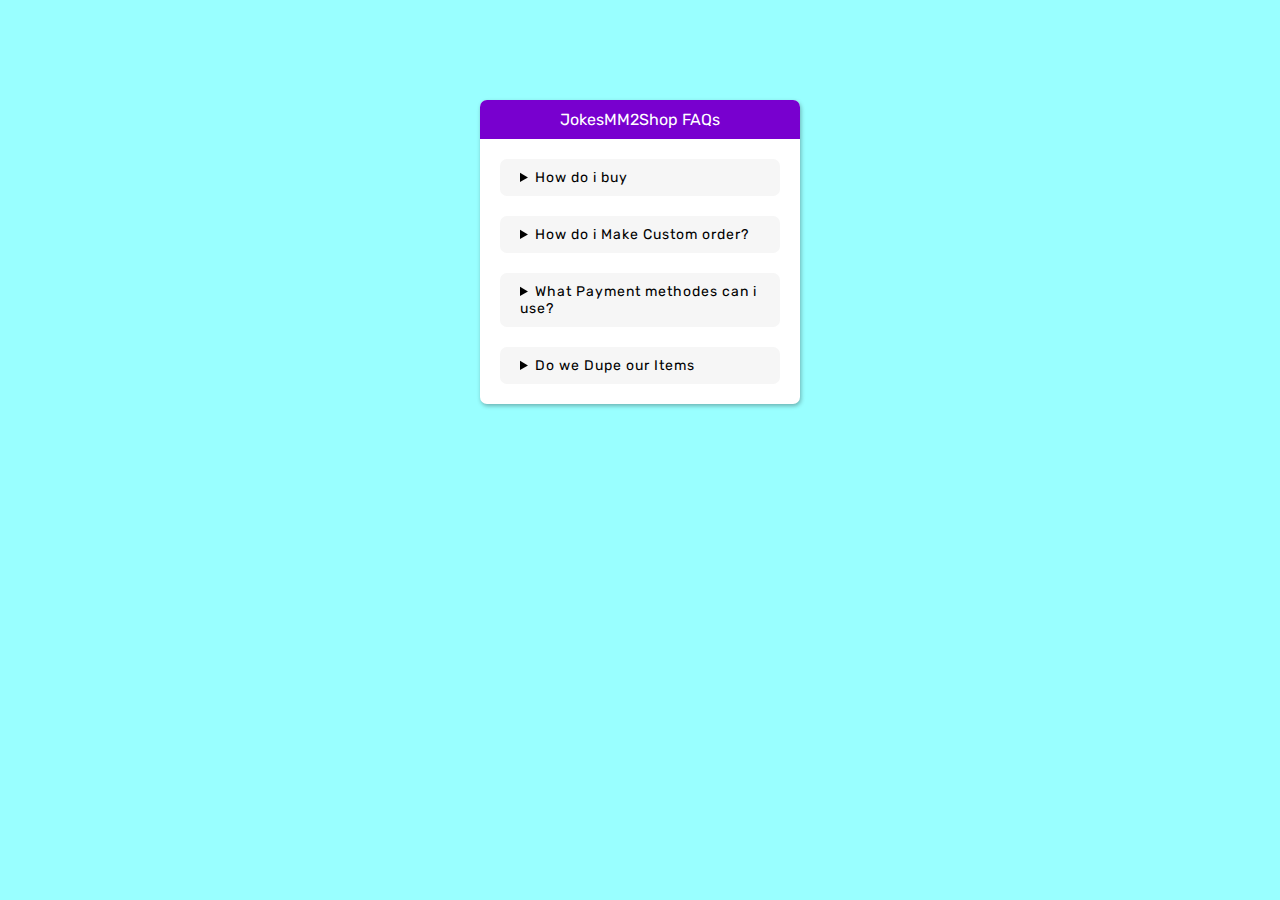
<file: FAQ/faq.html>
<!DOCTYPE html>
<html lang="en" >
<head>
  <meta charset="UTF-8">
  <title>CodePen - FAQ Section Design - CSS</title>
  <link rel="stylesheet" href="./style.css">

</head>
<body>
<!-- partial:index.partial.html -->
<body style="background-color:#99FFFF;">
<div class="box">
   <p class="heading">JokesMM2Shop FAQs</p>
   <div class="faqs">
      <details>
         <summary>How do i buy</summary>
         <p class="text">Please go to HowTo to get more info > www.jokesmm2shop.xyz/HowTo</p>
      </details>
      <details>
         <summary>How do i Make Custom order?</summary>
         <p class="text">To make a Custom order you must join our discord server, discord.gg/gQZXxWjNZk , go to Custom Order and Type !ticket provide the ite</p>
      </details>
      <details>
         <summary>What Payment methodes can i use?</summary>
         <p class="text">We accept, Credit Card, PayPal, Bitcoin, Litecoin and Ethereum</p>
      </details>
      <details>
         <summary>Do we Dupe our Items</summary>
         <p class="text">No. We do not Dupe our godlys, we buy them for cheap, and resell them for cheap aswell</p>
      </details>
   </div>
</div>
<!-- partial -->
  
</body>
</html>
</file>
<file: FAQ/style.css>
@import url('https://fonts.googleapis.com/css?family=Rubik&display=swap');

body{
   background: #f6f6f6;
}

.box{
   width: 320px;
   margin: 100px auto;
   background: #fff;
   border-radius: 7px;
   box-shadow: 1px 2px 4px rgba(0,0,0,.3);
}

.box .heading{
   background: #7800CF;
   border-radius: 7px 7px 0px 0px;
   padding: 10px;
   color: #fff;
   text-align: center;
   font-family: "Rubik";
}

.faqs{
   padding: 0px 20px 20px;
}

::-webkit-details-marker{
   float: right;
   margin-top: 3px;
}

details{
   background: #f6f6f6;
   padding: 10px 20px;
   border-radius: 7px;
   margin-top: 20px;
   font-family: "Rubik";
   font-size: 14px;
   letter-spacing: 1px;
   cursor: pointer;
}

details summary{
   outline: none;
}
</file>
